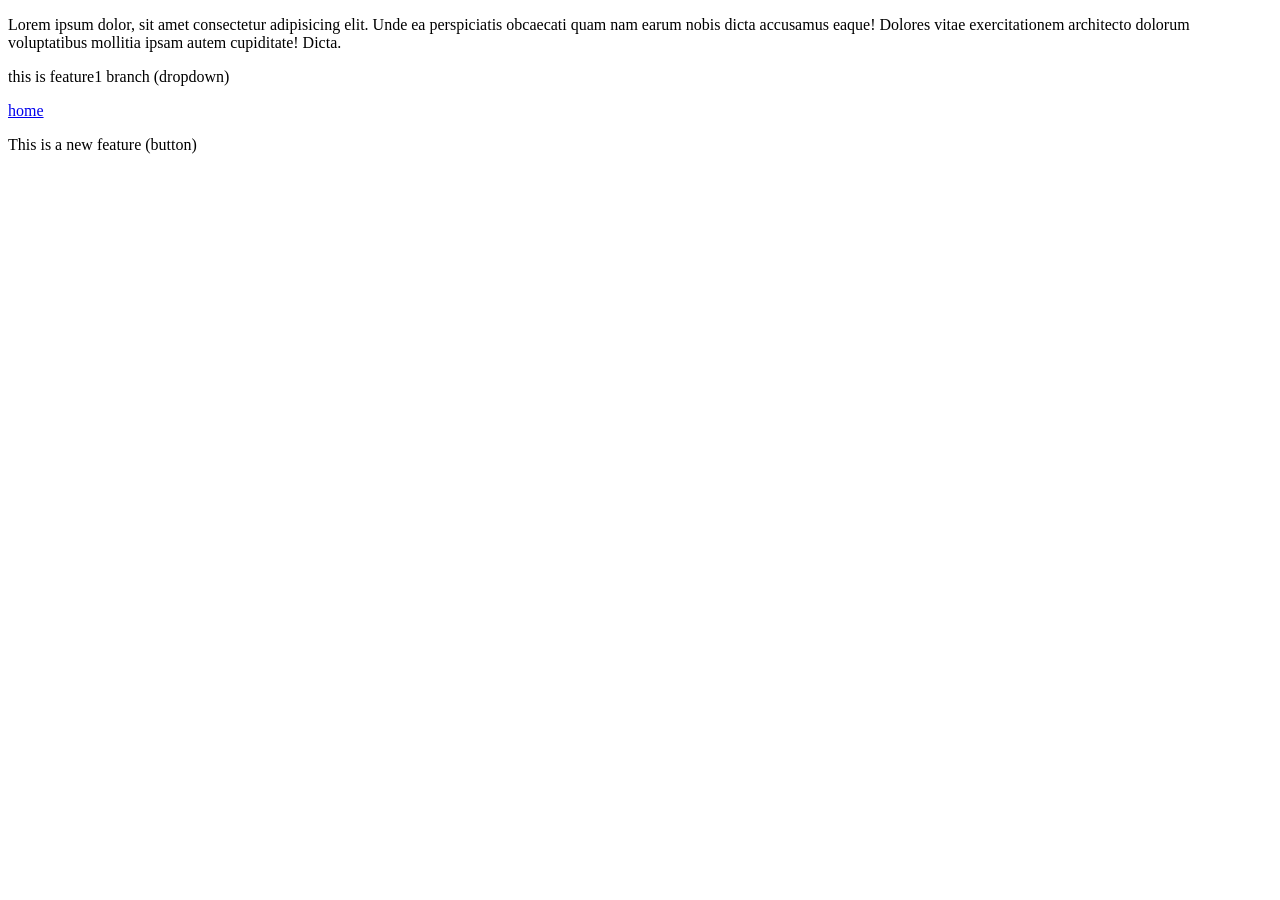
<file: localrepo/index.html>
<!DOCTYPE html>
<html lang="en">
<head>
      <meta charset="UTF-8">
      <meta name="viewport" content="width=ls, initial-scale=1.0">
      <title>Document</title>
</head>
<body>
      <p>Lorem ipsum dolor, sit amet consectetur adipisicing elit. Unde ea perspiciatis obcaecati quam nam earum nobis dicta accusamus eaque! Dolores vitae exercitationem architecto dolorum voluptatibus mollitia ipsam autem cupiditate! Dicta.</p>
      <p>this is feature1 branch (dropdown) </p>
      <a href="#">home</a>
      <p>This is a new feature (button) </p>
</body>
</html>
</file>
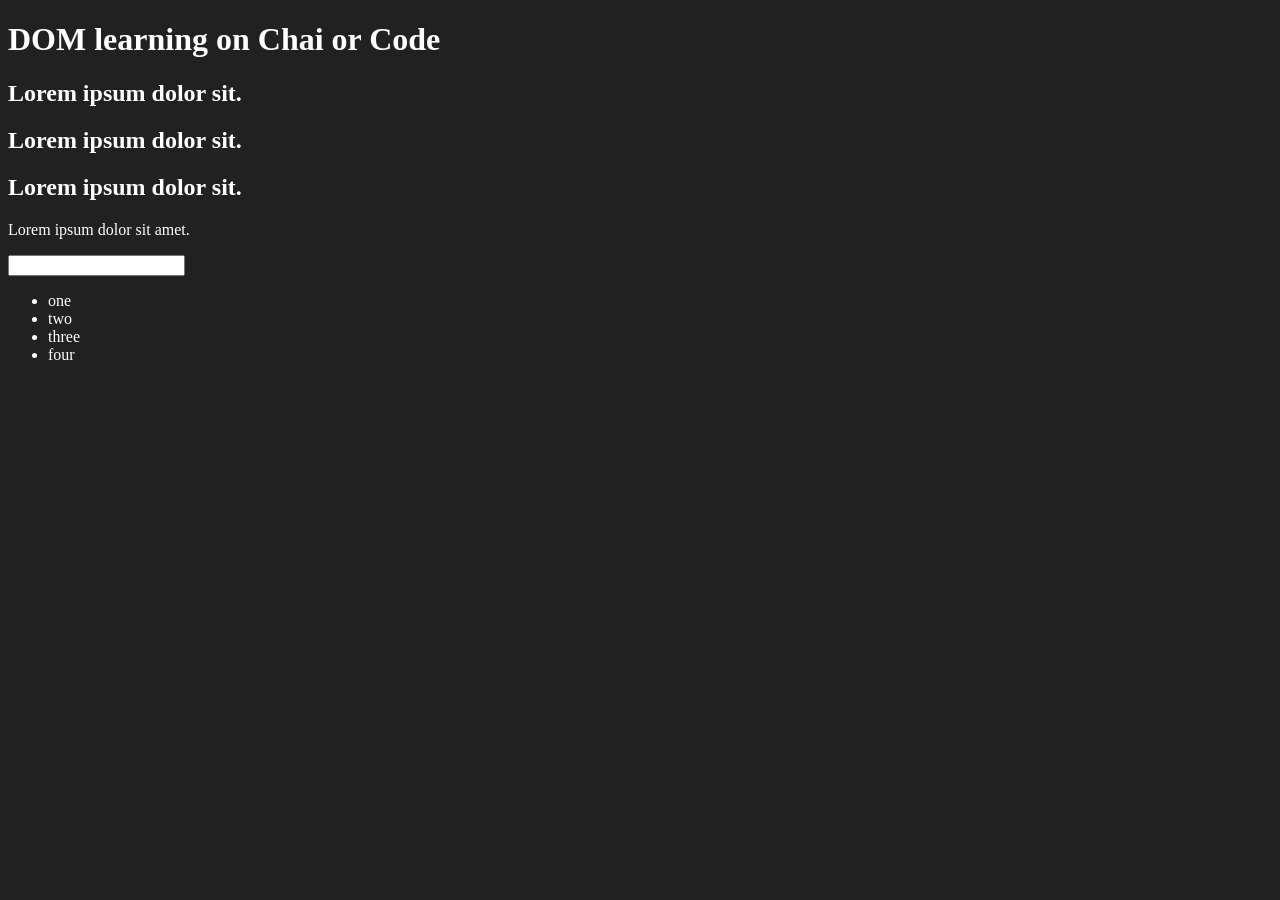
<file: 06_dom/one.html>
<!DOCTYPE html>
<html lang="en">
<head>
      <meta charset="UTF-8">
      <title>DOM learning</title>
      <style>
            .bg-black{
                  background-color: #212121;
                  color: #fff;
            }
      </style>
</head>
<body class="bg-black">
      <div >
            <h1 id="title" class="heading">DOM learning on Chai or Code <span style="display: none;">test text</span></h1>
            <h2>Lorem ipsum dolor sit.</h2>
            <h2>Lorem ipsum dolor sit.</h2>
            <h2>Lorem ipsum dolor sit.</h2>
            <p>Lorem ipsum dolor sit amet.</p>
            <input type="password" name="" id="">

            <ul>
                  <li class="list-item">one</li>
                  <li class="list-item">two</li>
                  <li class="list-item">three</li>
                  <li class="list-item">four</li>
            </ul>
      </div>
</body>
</html>
</file>
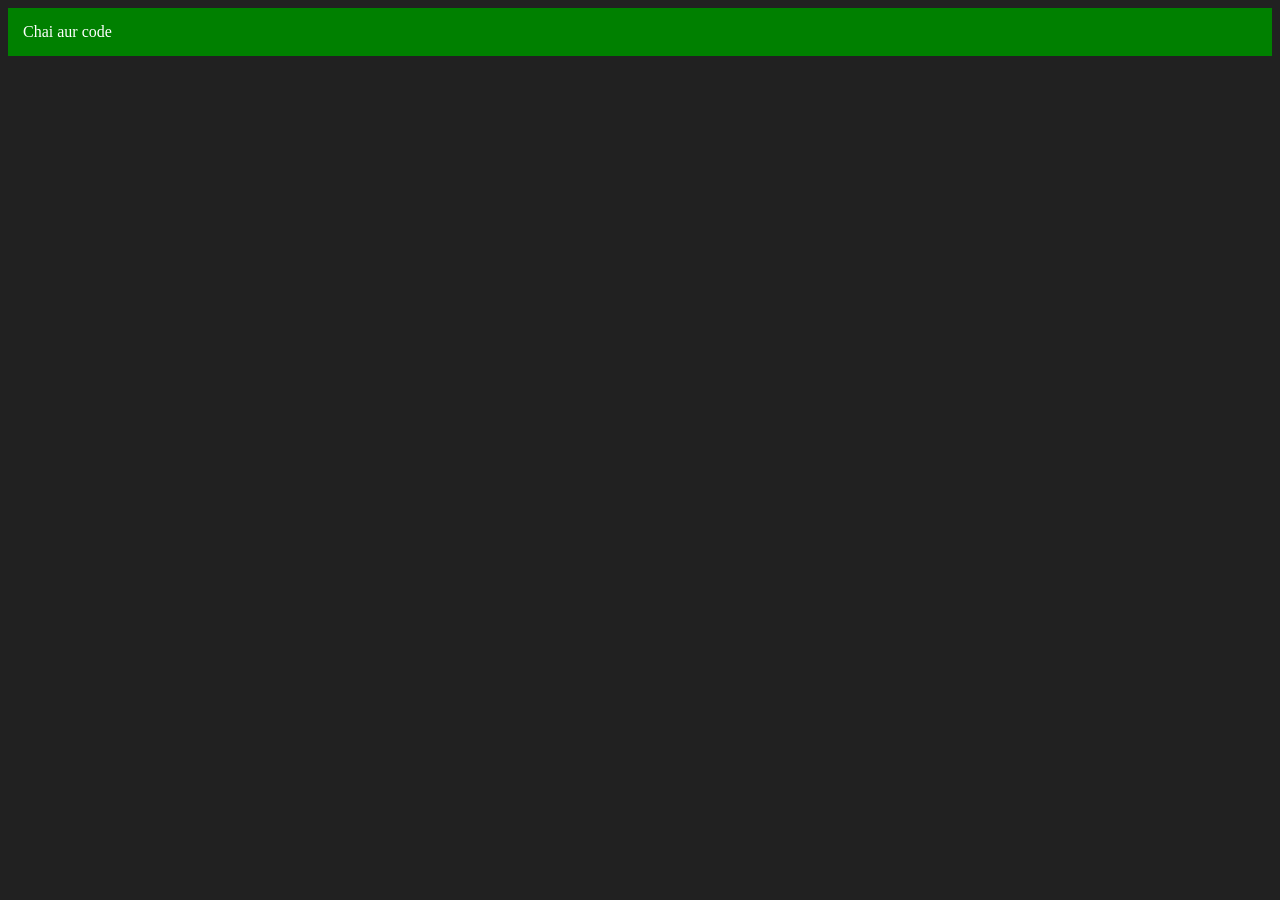
<file: 06_dom/three.html>
<!DOCTYPE html>
<html lang="en">
<head>
      <meta charset="UTF-8">
      <meta name="viewport" content="width=device-width, initial-scale=1.0">
      <title>Chai aur code</title>
</head>
<body style="background-color: #212121; color: #fff;">
      
</body>
<script>
      const div = document.createElement('div')
      console.log(div);
      div.className = 'main'
      div.id = Math.round(Math.random() * 10 + 1)
      div.setAttribute("title", "genrated title")
      div.style.backgroundColor = "green"
      div.style.padding = "15px"
      // div.innerText = "Chai aur code"
      const addtext = document.createTextNode("Chai aur code")
      div.appendChild(addtext)

      document.body.appendChild(div)
</script>
</html>
</file>
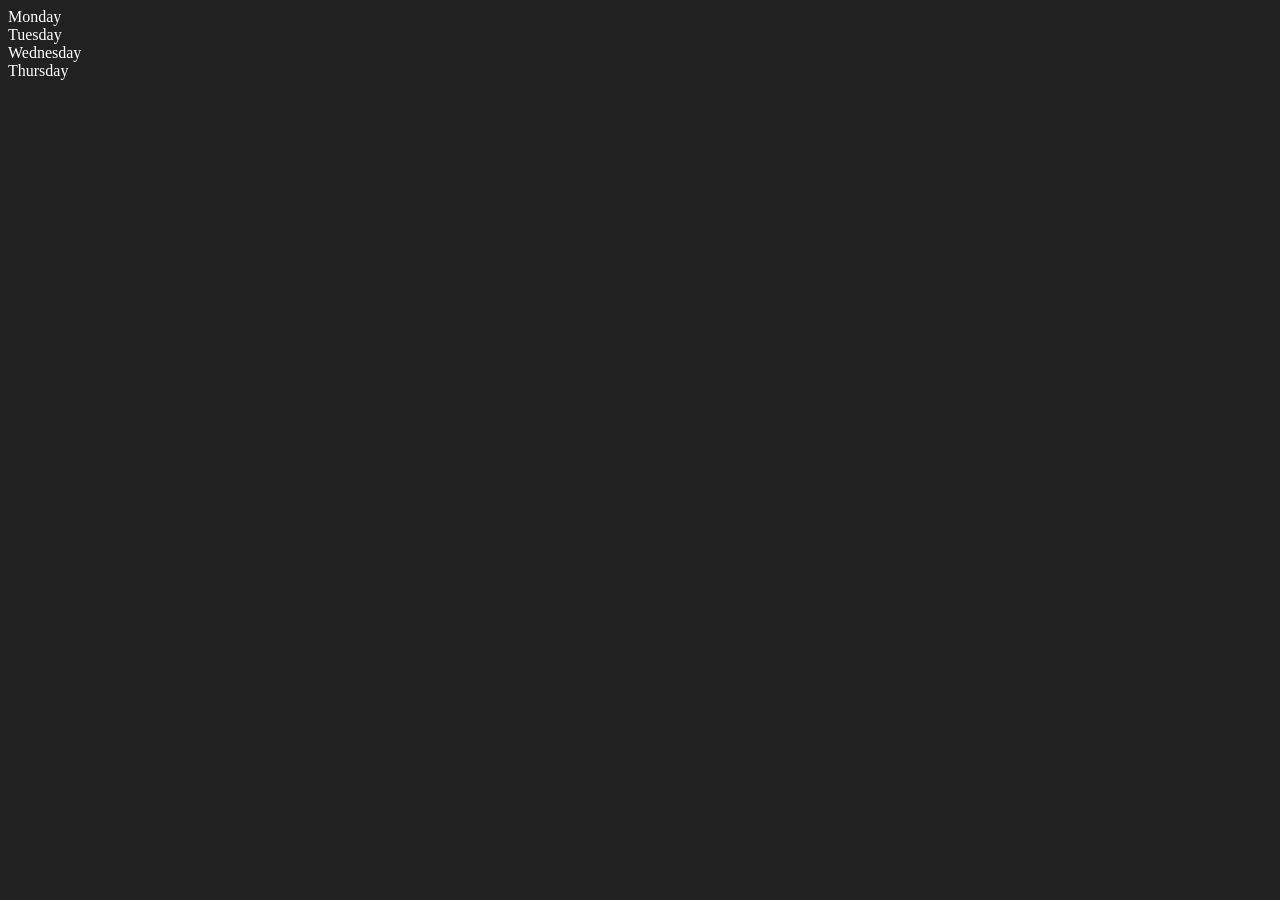
<file: 06_dom/two.html>
<!DOCTYPE html>
<html lang="en">
<head>
      <meta charset="UTF-8">
      <meta name="viewport" content="width=device-width, initial-scale=1.0">
      <title>DOM | Chai aur code</title>
</head>
<body style="background-color: #212121; color: #fff;">
      <div class="parent">
            <div class="day">Monday</div>
            <div class="day">Tuesday</div>
            <div class="day">Wednesday</div>
            <div class="day">Thursday</div>
      </div>
      <script>
            const parent = document.querySelector('.parent')
            // console.log(parent);
            // console.log(parent.children);
            // console.log(parent.children[1]);

            // for (let i = 0; i < parent.children.length; i++) {
            // console.log(parent.children[i].innerHTML);
            // }
            // parent.children[1].style.color = "orange"
            // console.log(parent.firstElementChild);
            // console.log(parent.lastElementChild);

            const dayOne = document.querySelector('.day')
            // console.log(dayOne);
            // console.log(dayOne.parentElement);
            // console.log(dayOne.nextElementSibling);
            
            console.log("NODES: ",parent.childNodes);
            
      </script>
</body>
</html>
</file>
